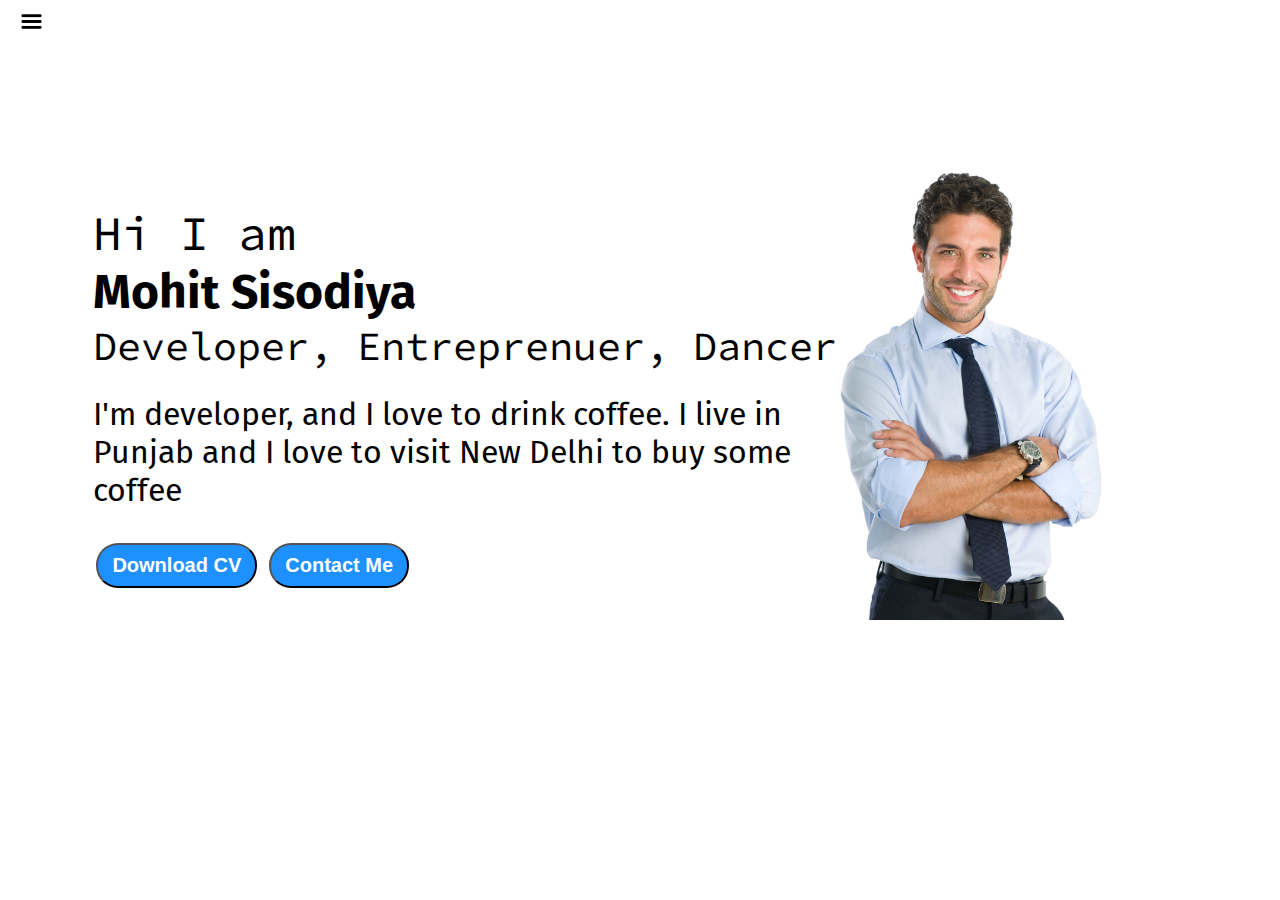
<file: index.html>
<!DOCTYPE html>
<html lang="en">
<head>
    <meta charset="UTF-8">
    <meta http-equiv="X-UA-Compatible" content="IE=edge">
    <meta name="viewport" content="width=device-width, initial-scale=1.0">
    <title>Mohit Sisodiya - Web Developer</title>
    <link rel="stylesheet" href="style.css">
</head>
<body>
    <div class="container">
        <div class="sidebar sidebarGo">
            <nav>
                <ul>
                    <li><a href="/">Home</a></li>
                    <li><a href="/intro.html">My Intro</a></li>
                    <li><a href="/services.html">Services</a></li>
                    <li><a href="/blog.html">Blog</a></li>
                    <li><a href="/contact.html">Contact Me</a></li>
                </ul>
            </nav>
        </div>
        <div class="main">
            <div class="hamburger">
                <img class="ham" src="hamburger.png" alt="hamburger" width="23px">
                <img class="cross" src="close.png" alt="cross" width="23px">
            </div>
            <div class="infoContainer">
                <div class="devInfo">
                    <div class="hello">Hi I am</div>
                    <div class="name">Mohit Sisodiya</div>
                    <div class="about">Developer, Entreprenuer, Dancer</div>
                    <div class="moreAbout">I'm developer, and I love to drink coffee. I live in Punjab and I love to visit New Delhi to buy some coffee</div>
                    <div class="buttons">
                        <a href="cv.txt" target="_blank"><button class="btn">Download CV</button></a>
                        <a href="contact.html"><button class="btn">Contact Me</button></a>
                    </div>
                </div>
                <div class="devPic"><img src="devImage.png" alt="Mohit Sisodiya"></div>
            </div>
        </div>
    </div>
    <script src="script.js"></script>
</body>
</html>
</file>
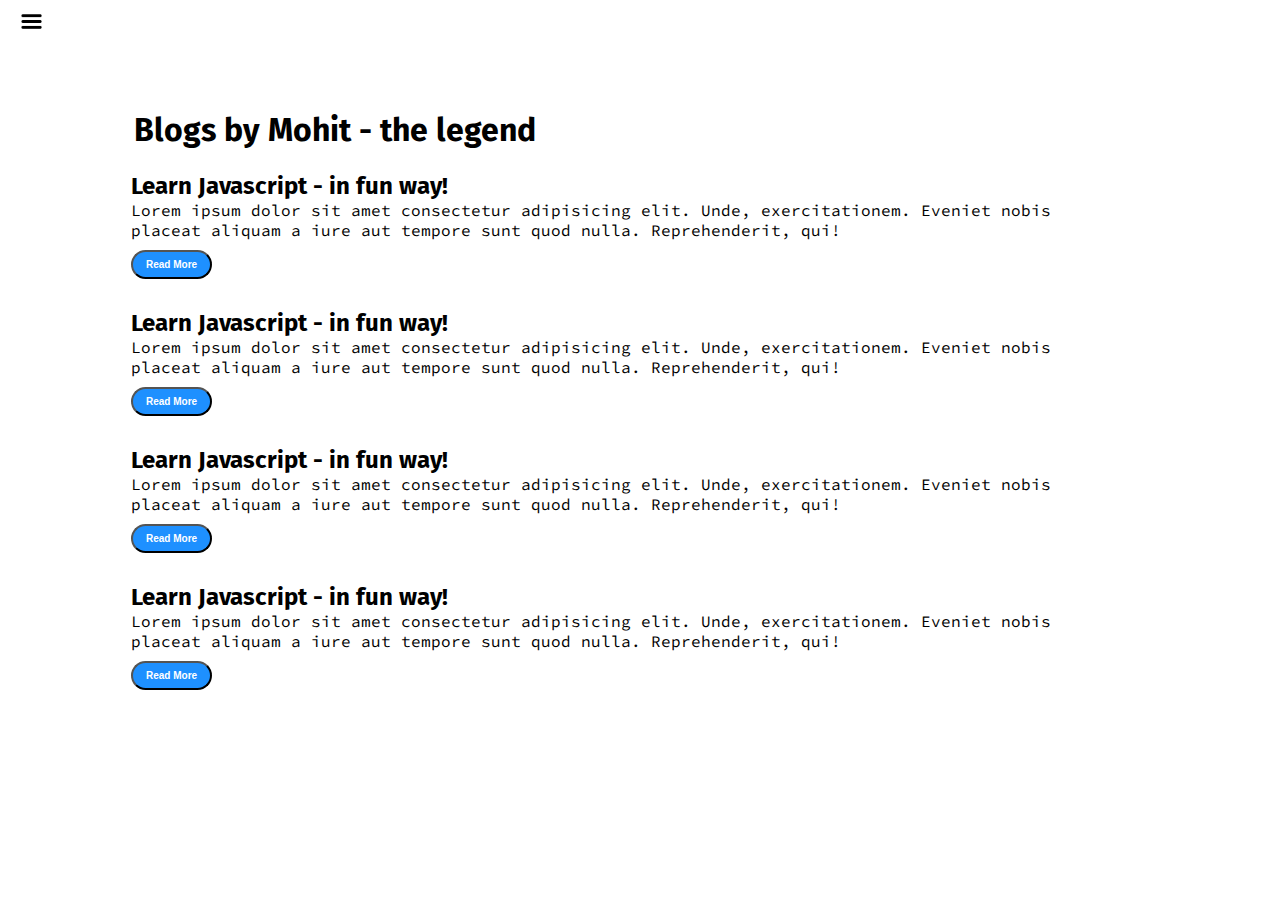
<file: blog.html>
<!DOCTYPE html>
<html lang="en">
<head>
    <meta charset="UTF-8">
    <meta http-equiv="X-UA-Compatible" content="IE=edge">
    <meta name="viewport" content="width=device-width, initial-scale=1.0">
    <title>Mohit Sisodiya - Web Developer</title>
    <link rel="stylesheet" href="style.css">
</head>
<body>
    <div class="container">
        <div class="sidebar sidebarGo">
            <nav>
                <ul>
                    <li><a href="/">Home</a></li>
                    <li><a href="/intro.html">My Intro</a></li>
                    <li><a href="/services.html">Services</a></li>
                    <li><a href="/blog.html">Blog</a></li>
                    <li><a href="/contact.html">Contact Me</a></li>
                </ul>
            </nav>
        </div>
        <div class="main">
            <div class="hamburger">
                <img class="ham" src="hamburger.png" alt="hamburger" width="23px">
                <img class="cross" src="close.png" alt="cross" width="23px">
            </div>
            <div class="blogContainer">
                <h1>Blogs by Mohit - the legend</h1>
                <div class="blogItem">
                    <h2>Learn Javascript - in fun way!</h2>
                    <p>Lorem ipsum dolor sit amet consectetur adipisicing elit. Unde, exercitationem. Eveniet nobis placeat aliquam a iure aut tempore sunt quod nulla. Reprehenderit, qui!</p>
                    <button class="btn btn-sm">Read More</button>
                </div>
                <div class="blogItem">
                    <h2>Learn Javascript - in fun way!</h2>
                    <p>Lorem ipsum dolor sit amet consectetur adipisicing elit. Unde, exercitationem. Eveniet nobis placeat aliquam a iure aut tempore sunt quod nulla. Reprehenderit, qui!</p>
                    <button class="btn btn-sm">Read More</button>
                </div>
                <div class="blogItem">
                    <h2>Learn Javascript - in fun way!</h2>
                    <p>Lorem ipsum dolor sit amet consectetur adipisicing elit. Unde, exercitationem. Eveniet nobis placeat aliquam a iure aut tempore sunt quod nulla. Reprehenderit, qui!</p>
                    <button class="btn btn-sm">Read More</button>
                </div>
                <div class="blogItem">
                    <h2>Learn Javascript - in fun way!</h2>
                    <p>Lorem ipsum dolor sit amet consectetur adipisicing elit. Unde, exercitationem. Eveniet nobis placeat aliquam a iure aut tempore sunt quod nulla. Reprehenderit, qui!</p>
                    <button class="btn btn-sm">Read More</button>
                </div>
            </div>
        </div>
    </div>
    <script src="script.js"></script>
</body>
</html>
</file>
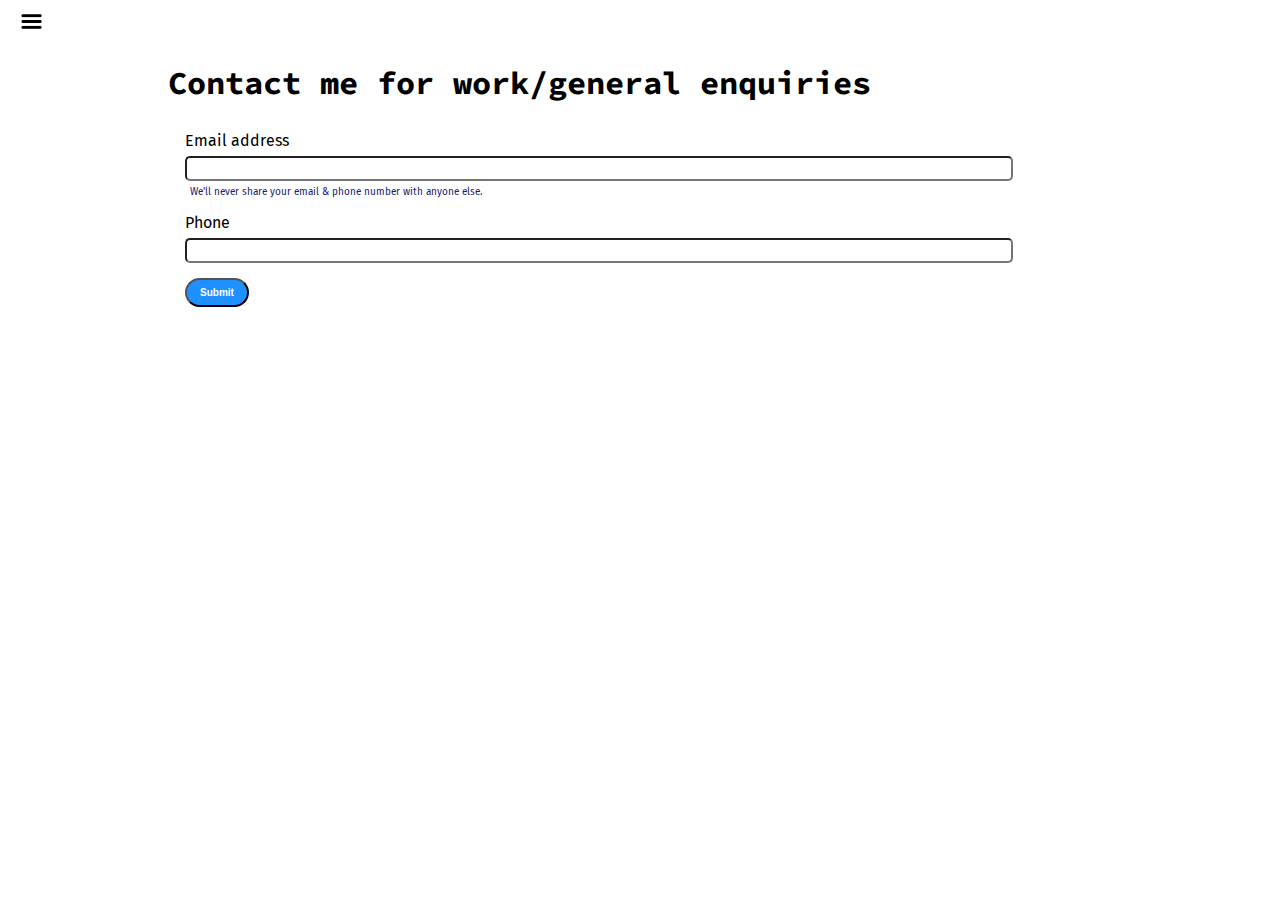
<file: contact.html>
<!DOCTYPE html>
<html lang="en">
<head>
    <meta charset="UTF-8">
    <meta http-equiv="X-UA-Compatible" content="IE=edge">
    <meta name="viewport" content="width=device-width, initial-scale=1.0">
    <title>Mohit Sisodiya - Web Developer</title>
    <link rel="stylesheet" href="style.css">
</head>
<body>
    <div class="container">
        <div class="sidebar sidebarGo">
            <nav>
                <ul>
                    <li><a href="/">Home</a></li>
                    <li><a href="/intro.html">My Intro</a></li>
                    <li><a href="/services.html">Services</a></li>
                    <li><a href="/blog.html">Blog</a></li>
                    <li><a href="/contact.html">Contact Me</a></li>
                </ul>
            </nav>
        </div>
        <div class="main">
            <div class="hamburger">
                <img class="ham" src="hamburger.png" alt="hamburger" width="23px">
                <img class="cross" src="close.png" alt="cross" width="23px">
            </div>
            <div class="contactform">
                <h1>Contact me for work/general enquiries</h1>
                <form>
                    <div class="mb-3">
                      <label for="clientemail" class="form-label">Email address</label>
                      <input type="email" class="form-control" id="clientemail" aria-describedby="emailHelp">
                      <div id="emailHelp" class="form-text">We'll never share your email & phone number with anyone else.</div>
                    </div>
                    <div class="mb-3">
                      <label for="clientphone" class="form-label">Phone</label>
                      <input type="phone" class="form-control" id="clientphone">
                    </div>
                    <button type="submit" class="btn btn-sm">Submit</button>
                  </form>
            </div>
        </div>
    </div>
    <script src="script.js"></script>
</body>
</html>
</file>
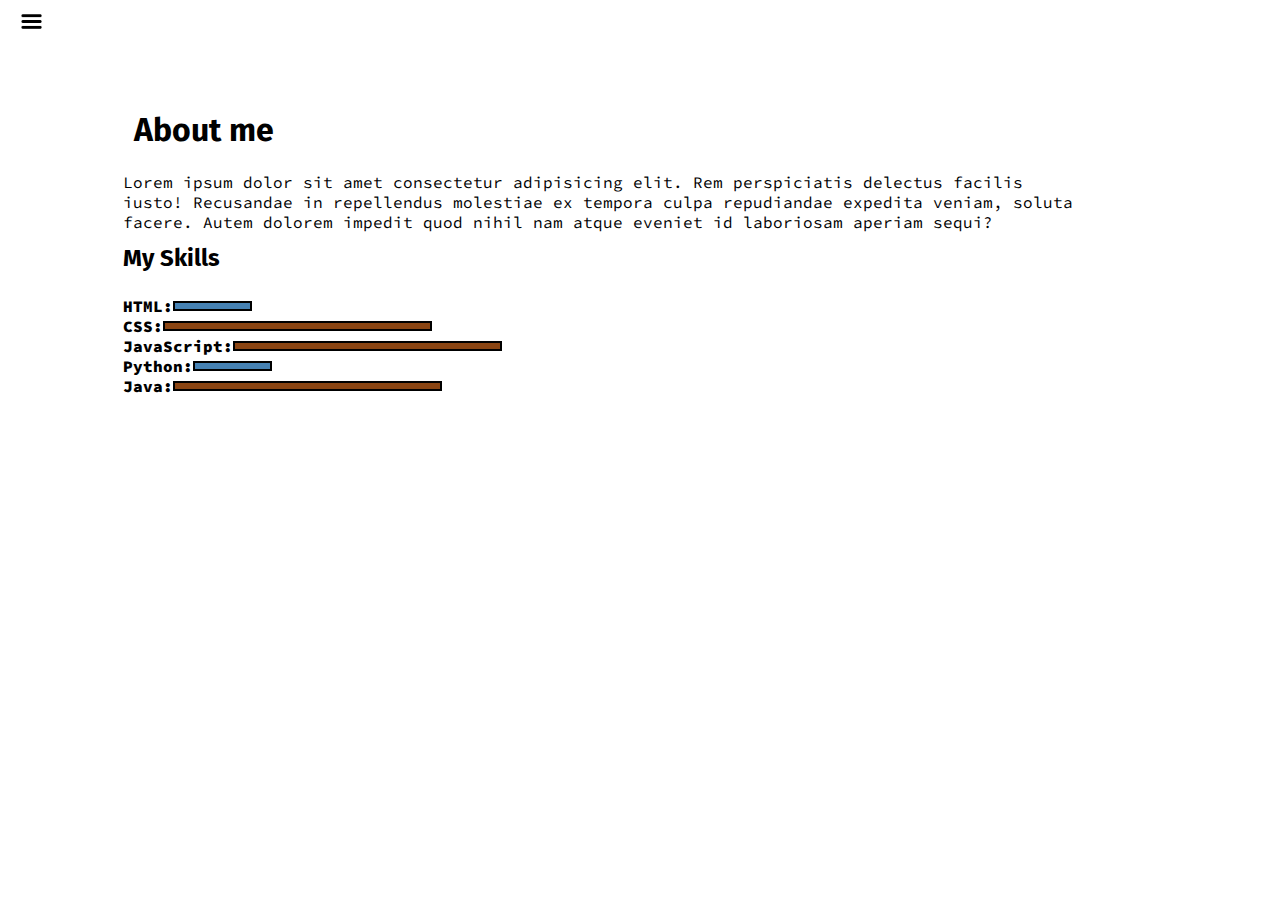
<file: intro.html>
<!DOCTYPE html>
<html lang="en">

<head>
    <meta charset="UTF-8">
    <meta http-equiv="X-UA-Compatible" content="IE=edge">
    <meta name="viewport" content="width=device-width, initial-scale=1.0">
    <title>Mohit Sisodiya - Web Developer</title>
    <link rel="stylesheet" href="style.css">
</head>

<body>
    <div class="container">
        <div class="sidebar sidebarGo">
            <nav>
                <ul>
                    <li><a href="/">Home</a></li>
                    <li><a href="/intro.html">My Intro</a></li>
                    <li><a href="/services.html">Services</a></li>
                    <li><a href="/blog.html">Blog</a></li>
                    <li><a href="/contact.html">Contact Me</a></li>
                </ul>
            </nav>
        </div>
        <div class="main">
            <div class="hamburger">
                <img class="ham" src="hamburger.png" alt="hamburger" width="23px">
                <img class="cross" src="close.png" alt="cross" width="23px">
            </div>
            <div class="intro">
                <h1>About me</h1>
                <p>Lorem ipsum dolor sit amet consectetur adipisicing elit. Rem perspiciatis delectus facilis iusto!
                    Recusandae in repellendus molestiae ex tempora culpa repudiandae expedita veniam, soluta facere.
                    Autem
                    dolorem impedit quod nihil nam atque eveniet id laboriosam aperiam sequi?</p>
                <h2>My Skills</h2>
                <div class="skillContainer">
                    <div class="skillItem">HTML: <div class="skill twenty5"></div></div>
                    <div class="skillItem">CSS: <div class="skill"></div></div>
                    <div class="skillItem">JavaScript: <div class="skill"></div></div>
                    <div class="skillItem">Python: <div class="skill twenty5"></div></div>
                    <div class="skillItem">Java: <div class="skill"></div></div>
                </div>
            </div>
        </div>
    </div>
    <script src="script.js"></script>
</body>

</html>
</file>
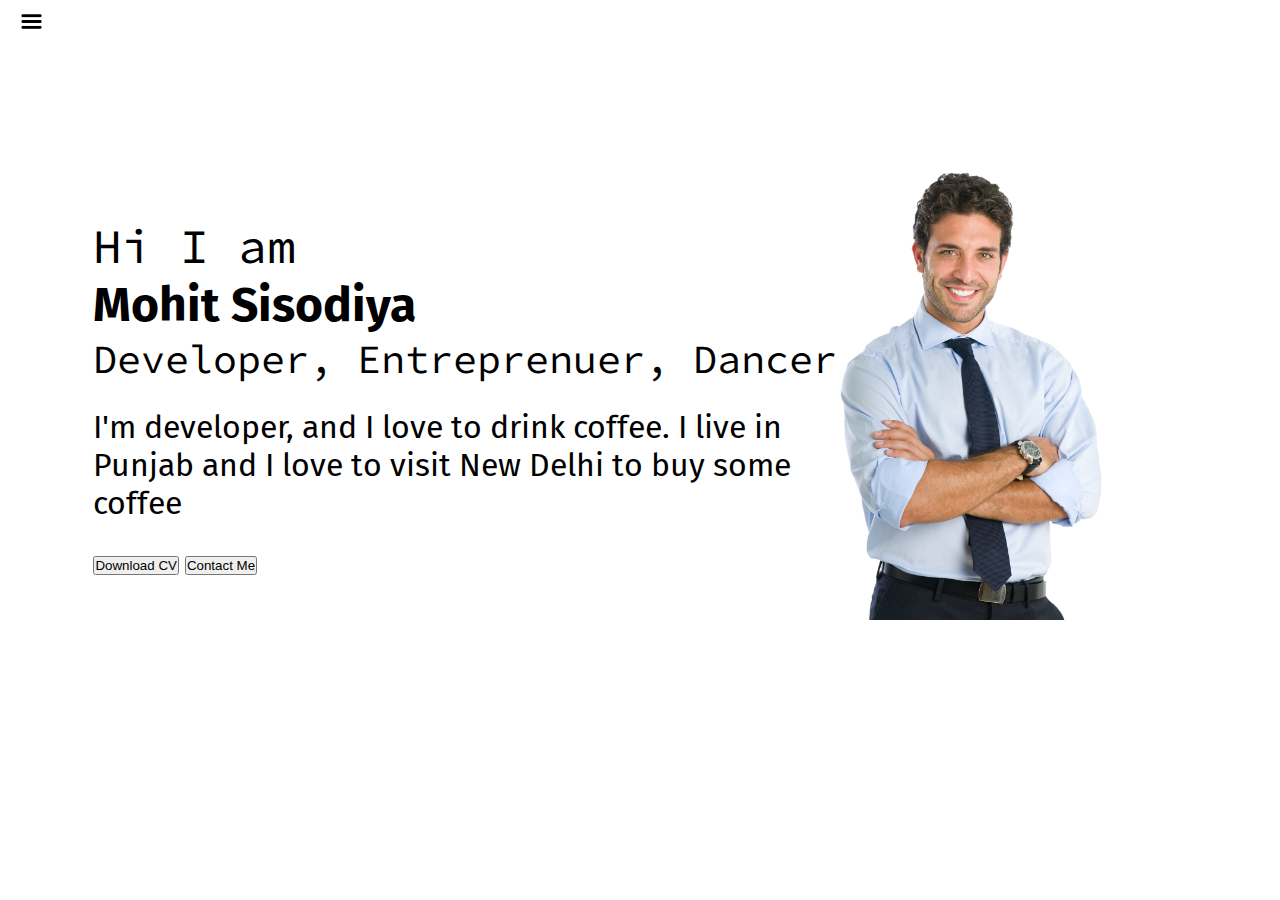
<file: services.html>
<!DOCTYPE html>
<html lang="en">
<head>
    <meta charset="UTF-8">
    <meta http-equiv="X-UA-Compatible" content="IE=edge">
    <meta name="viewport" content="width=device-width, initial-scale=1.0">
    <title>Mohit Sisodiya - Web Developer</title>
    <link rel="stylesheet" href="style.css">
</head>
<body>
    <div class="container">
        <div class="sidebar sidebarGo">
            <nav>
                <ul>
                    <li><a href="/">Home</a></li>
                    <li><a href="/intro.html">My Intro</a></li>
                    <li><a href="/services.html">Services</a></li>
                    <li><a href="/blog.html">Blog</a></li>
                    <li><a href="/contact.html">Contact Me</a></li>
                </ul>
            </nav>
        </div>
        <div class="main">
            <div class="hamburger">
                <img class="ham" src="hamburger.png" alt="hamburger" width="23px">
                <img class="cross" src="close.png" alt="cross" width="23px">
            </div>
            <div class="infoContainer">
                <div class="devInfo">
                    <div class="hello">Hi I am</div>
                    <div class="name">Mohit Sisodiya</div>
                    <div class="about">Developer, Entreprenuer, Dancer</div>
                    <div class="moreAbout">I'm developer, and I love to drink coffee. I live in Punjab and I love to visit New Delhi to buy some coffee</div>
                    <div class="buttons">
                        <button>Download CV</button>
                        <button>Contact Me</button>
                    </div>
                </div>
                <div class="devPic"><img src="devImage.png" alt="Mohit Sisodiya"></div>
            </div>
        </div>
    </div>
    <script src="script.js"></script>
</body>
</html>
</file>
<file: style.css>
@import url('https://fonts.googleapis.com/css2?family=Fira+Sans&display=swap');
@import url('https://fonts.googleapis.com/css2?family=Source+Code+Pro:wght@300&display=swap');

*{
    margin: 0;
    padding: 0;
}

.sidebar{
    position: absolute;
    background-color: rgb(194, 190, 190);
    font-family: 'Fira Sans', sans-serif;
    height: 100vh;
    transition: transform 0.3s ease-in;
}

.sidebar nav{
    padding: 45px;
}

.sidebar nav li{
    list-style: none;
    font-size: 20px;
    padding: 33px 0;
}

.sidebar nav li a{
    text-decoration: none;
    color: black;
}

.main{
    /* background-color: yellow; */
    width: 90vw;
    padding: 23px;
}

.container{
    display: flex;
}

.infoContainer{
    /* background-color: rgb(166, 51, 179); */
    height: 50vh;
    width: 79vw;
    margin: 147px auto;
    display: flex;
    justify-content: space-around;
}

.devInfo{
    font-size: 16px;
    display: flex;
    flex-direction: column;
    justify-content: center;
    font-family: 'Source Code Pro', monospace;
}

.hello{
    font-size: 3em;
}

.name{
    font-size: 3em;
    font-weight: bold;
    font-family: 'Fira Sans', sans-serif;
}

.about{
    font-size: 2.5em;
}

.moreAbout{
    font-size: 2em;
    font-family: 'Fira Sans', sans-serif;
    margin-top: 24px;
}

.buttons{
    margin-top: 34px;
    font-size: 10px;
}

.btn{
    padding: 9px 14px;
    border-radius: 22px;
    color: white;
    background-color: dodgerblue;
    font-weight: bold;
    font-size: 2em;
    margin: 0 3px;
    cursor: pointer;
}

.btn-sm{
    font-size: 10px;
    padding: 7px 13px;
    margin: 10px 0;
}

.btn:hover{
    background-color: white;
    color: dodgerblue;
}

.devPic img{
    height: 50vh;
}

.contactform{
    margin: 40px 88px;
    padding: 0 34px;
    font-family: 'Fira Sans', sans-serif;
}

.contactform h1{
    font-family: 'Source Code Pro', monospace;
}

.contactform form div{
    padding: 5px 0;
    display: flex;
    flex-direction: column;
}

.contactform form div input{
    border-radius: 5px;
    margin: 6px 0 0 0;
    padding: 3px;
}

.contactform form{
    margin: 0 40px;
}

#emailHelp{
    font-size: 10px;
    color: midnightblue;
    margin: 0 5px;
}

.blogContainer{
    margin: 88px;
}

.blogItem{
    margin: 20px;
    font-family: 'Fira Sans', sans-serif;
}

h1{
    font-family: 'Fira Sans', sans-serif;
    margin: 23px;
}

p{
    font-family: 'Source Code Pro', monospace;
}

.intro{
    margin: 88px;
}

.intro h2{
    font-family: 'Fira Sans', sans-serif;
    margin: 12px;
}

.intro p{
    font-family: 'Source Code Pro', monospace;
    margin: 12px;
}

.skillContainer{
    padding: 12px;
}

.skillItem{
    display: flex;
    align-items: center;
    font-family: 'Source Code Pro', monospace;
    font-weight: 900;
}

.skill{
    width: 265px;
    height: 6px;
    background-color: saddlebrown;
    border: 2px solid black;
}

.hundred{
    width: 265px;
    background-color: blueviolet;
}

.fifty{
    width: 125px;
    background-color: aqua;
}

.twenty5{
    width: 75px;
    background-color: steelblue;
}

.sidebarGo{
    transform: translate(-443px, 0px);
    position: absolute;
}

.hamburger{
    cursor: pointer;
    position: absolute;
    top: 10px;
    left: 10px;
}

.ham{
    margin-left: 10px;
}

.cross{
    margin-left: 145px;
}

@media (max-width: 1000px){
    /* .sidebar{
        transform: translate(-443px, 0px);
        position: absolute;
    } */
    .devInfo{
        font-size: 10px;
    }

    .buttons{
        font-size: 5px;
    }

    .devPic{
        display: none;
    }

    .intro, .blogContainer, .contactform{
        margin: 8px;
    }
}
</file>
